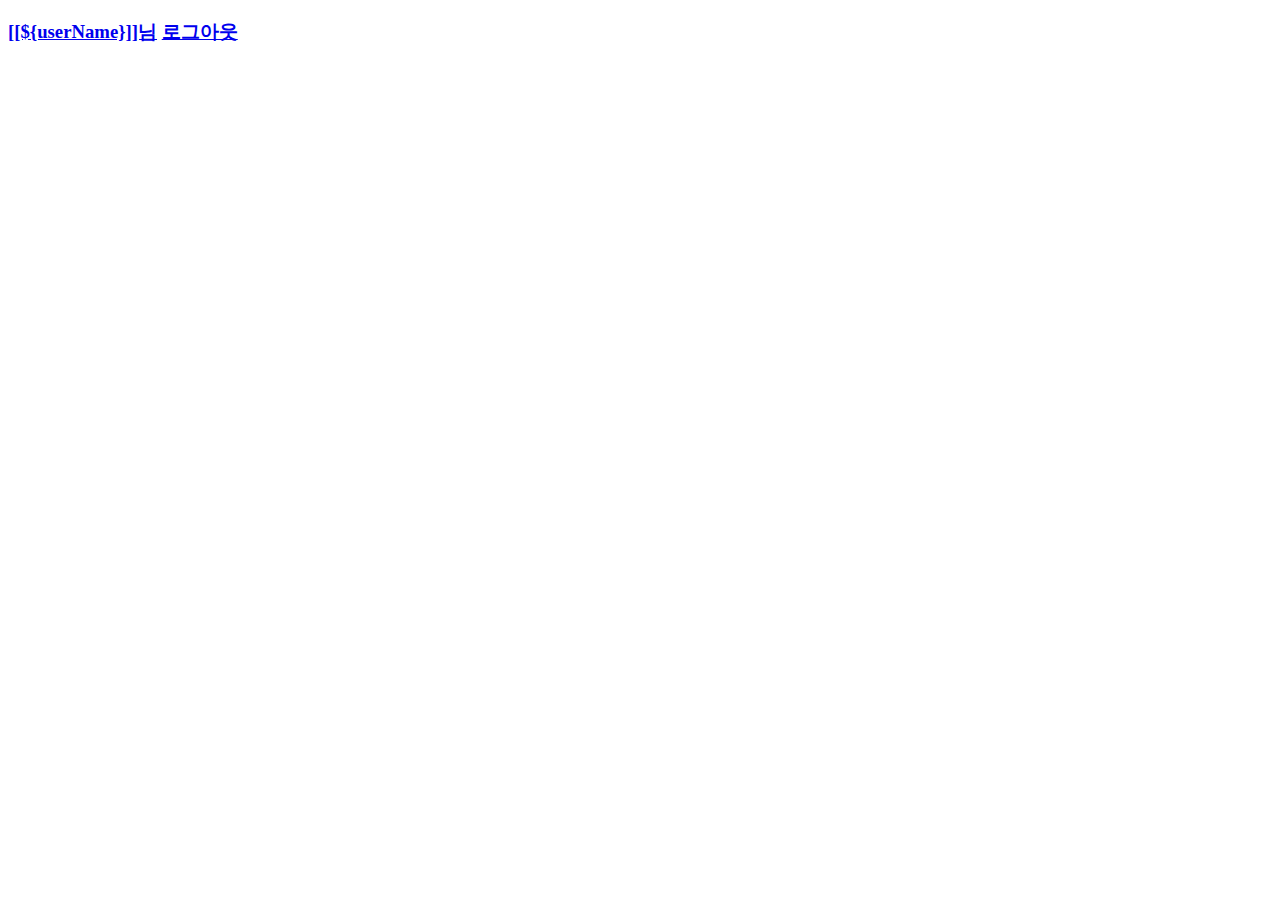
<file: src/main/resources/templates/index.html>
<!DOCTYPE html>
<html lang="en" xmlns:th="http://www.thymeleaf.org">
<head>
    <meta charset="UTF-8">
    <title>빌더트립 - 메인</title>
</head>
<body>
<div id="loginStatus"></div>
</body>
<script src="https://ajax.googleapis.com/ajax/libs/jquery/3.5.1/jquery.min.js"></script>
<script>
    $(document).ready(function (){
        let authName = "[[${userName}]]";
        if (authName !== '') {
            $('#loginStatus').html('<h3><a href="/member/myPage">' + authName +'님</a>&nbsp<a href="/logout">로그아웃</a></h3>');
        } else {$('#loginStatus').html('<h3><a href="/login">로그인</a></h3>');}
    })
</script>
</html>
</file>
